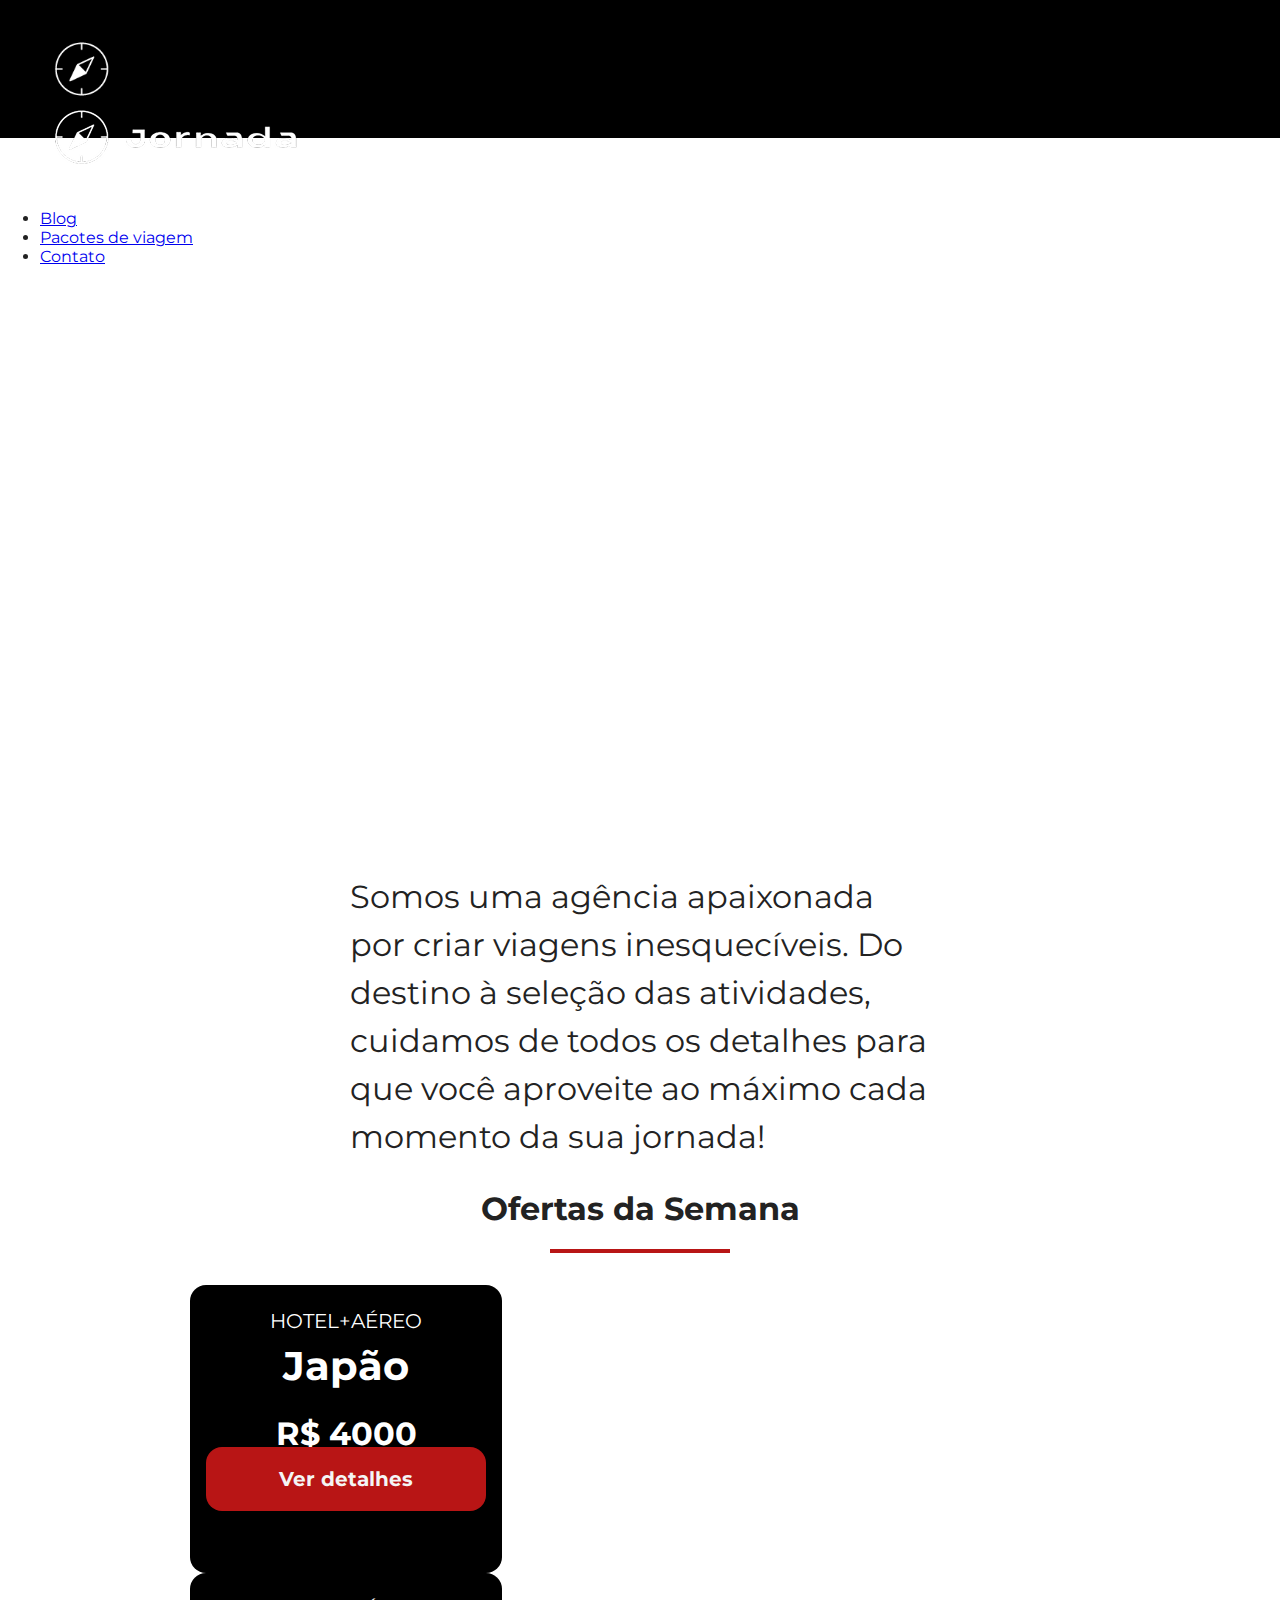
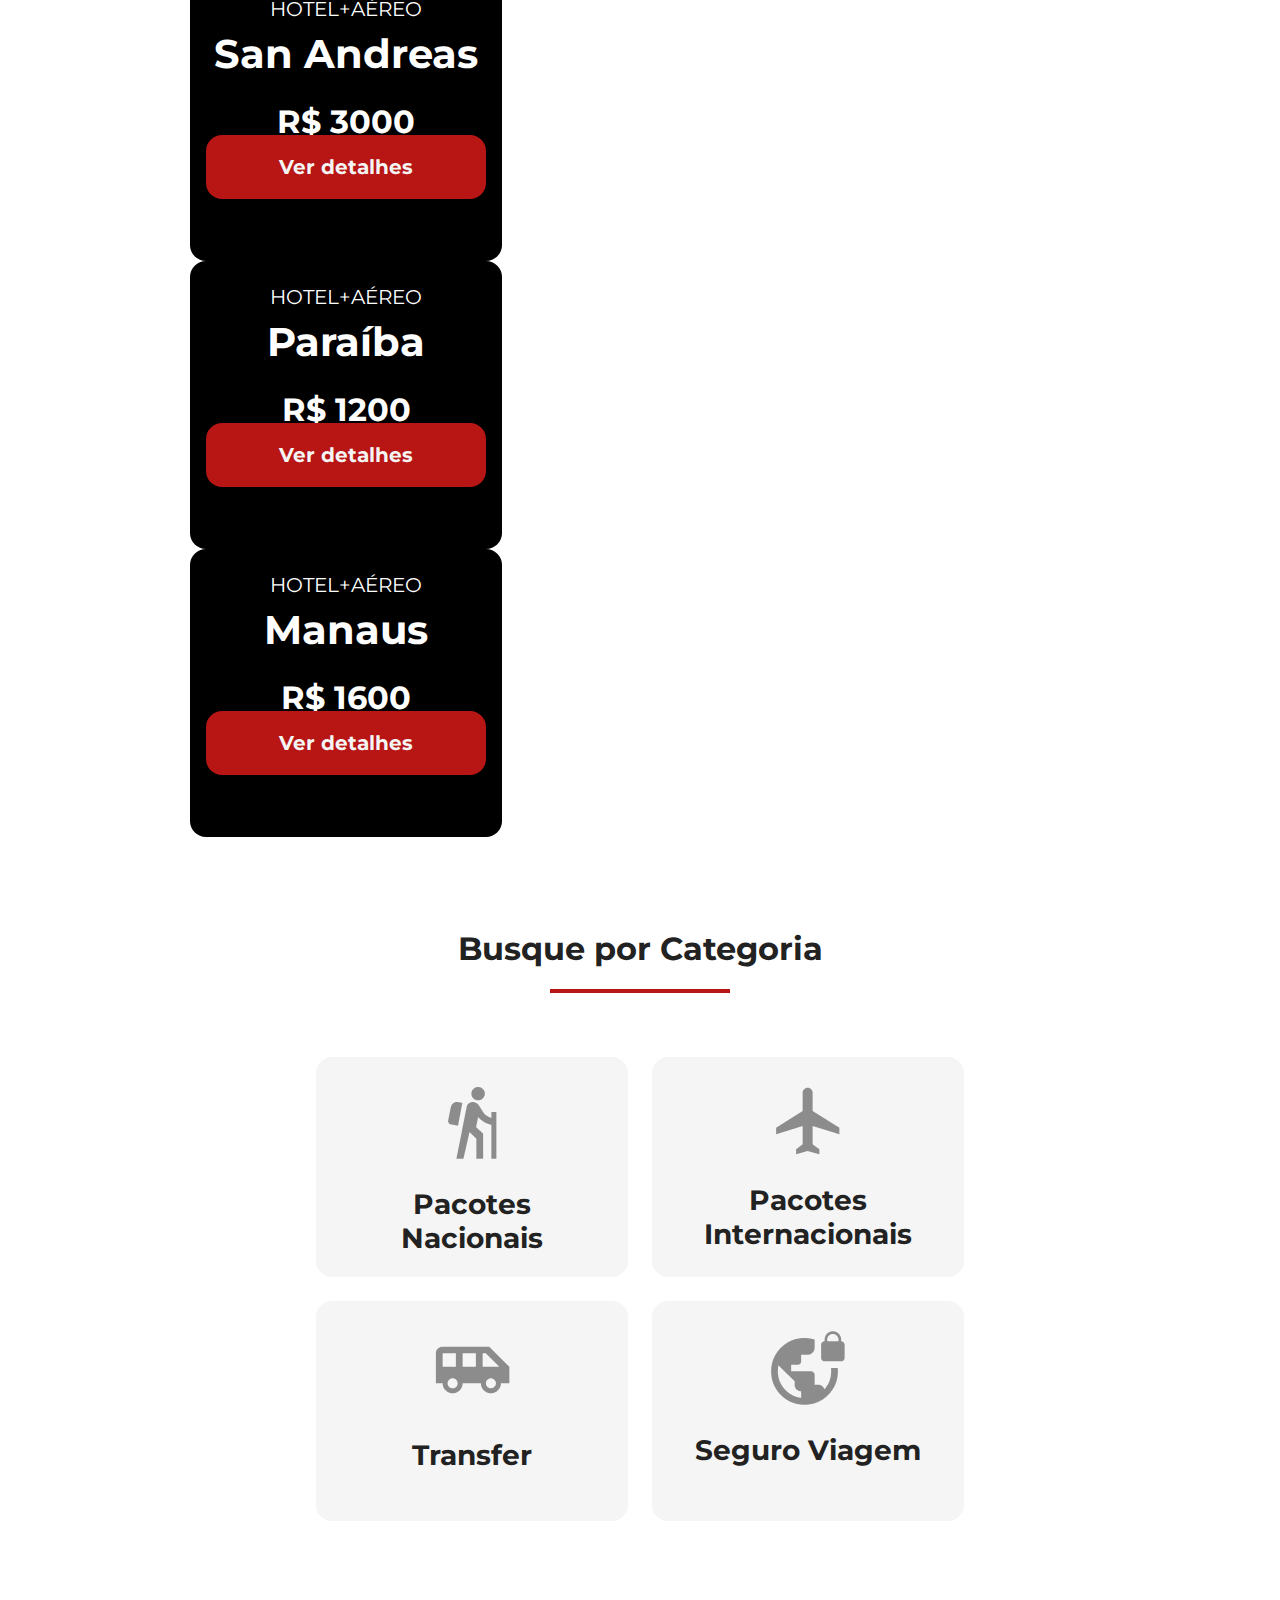
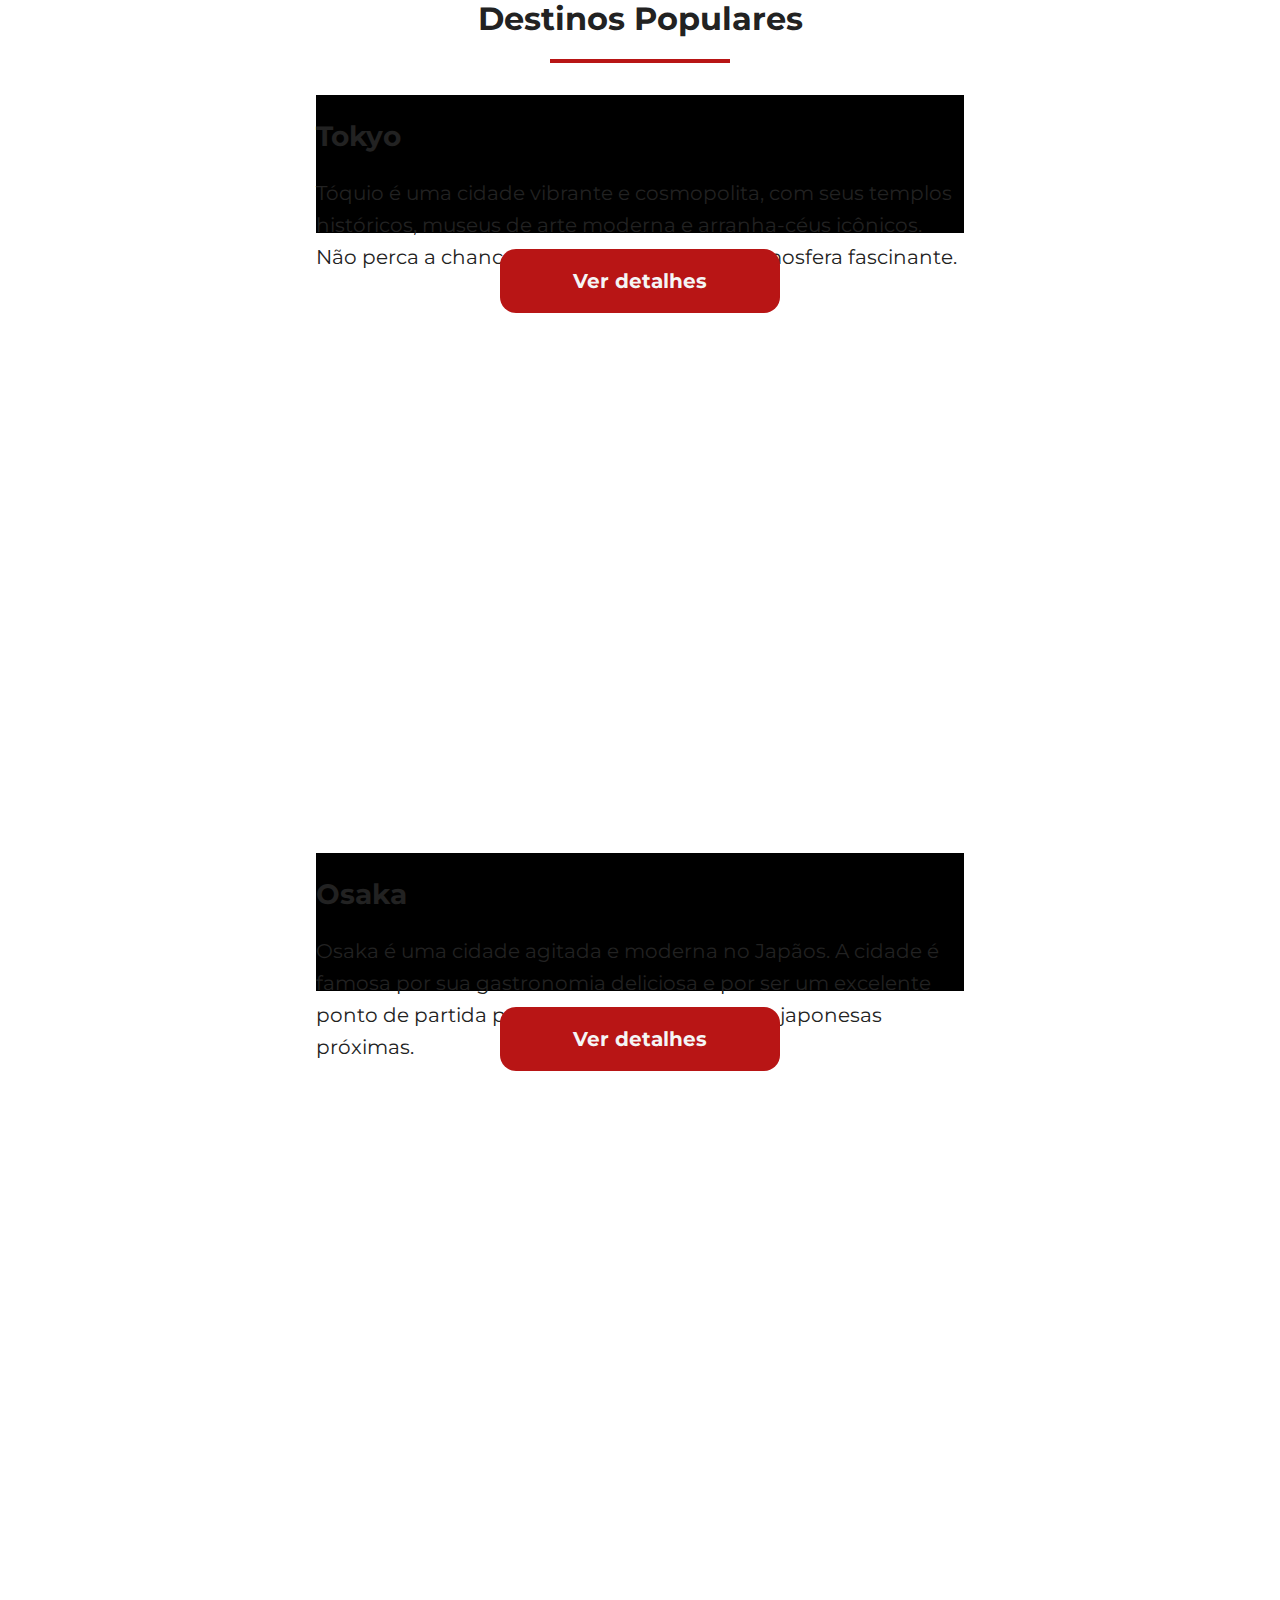
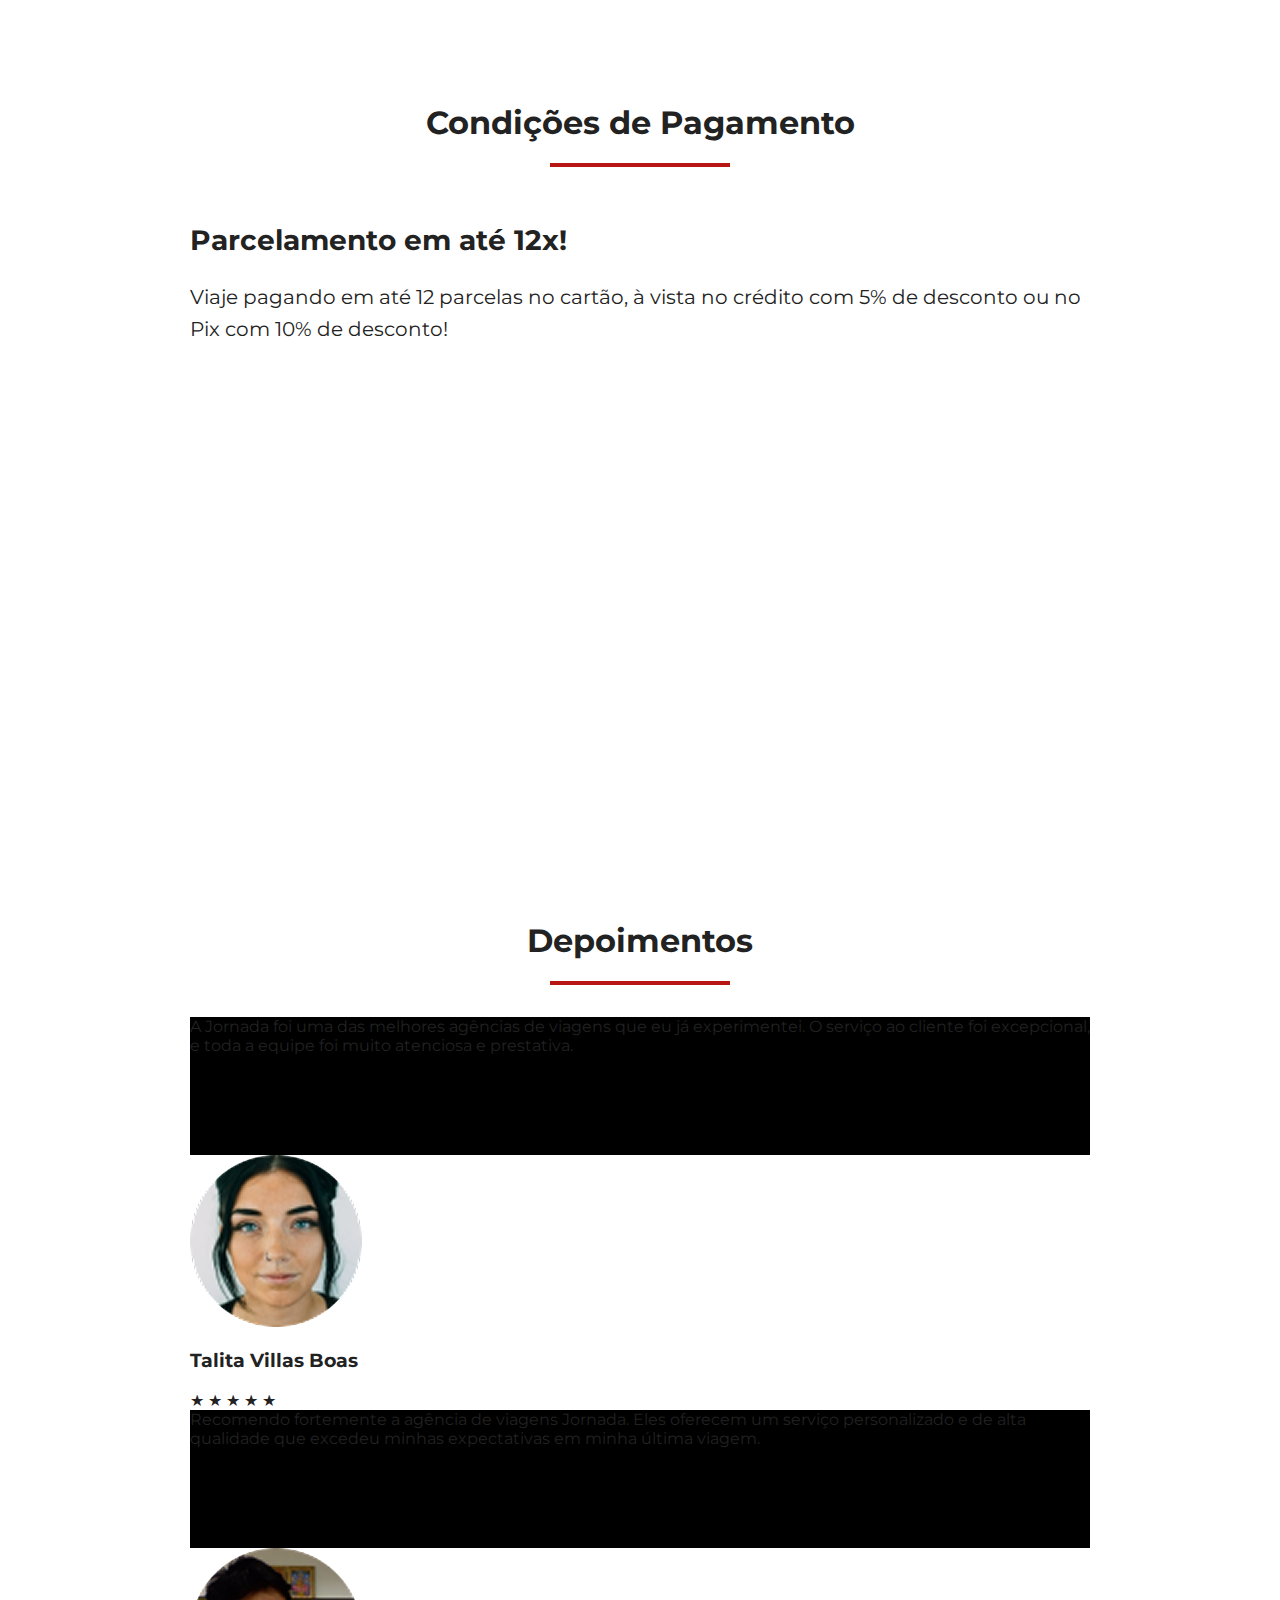
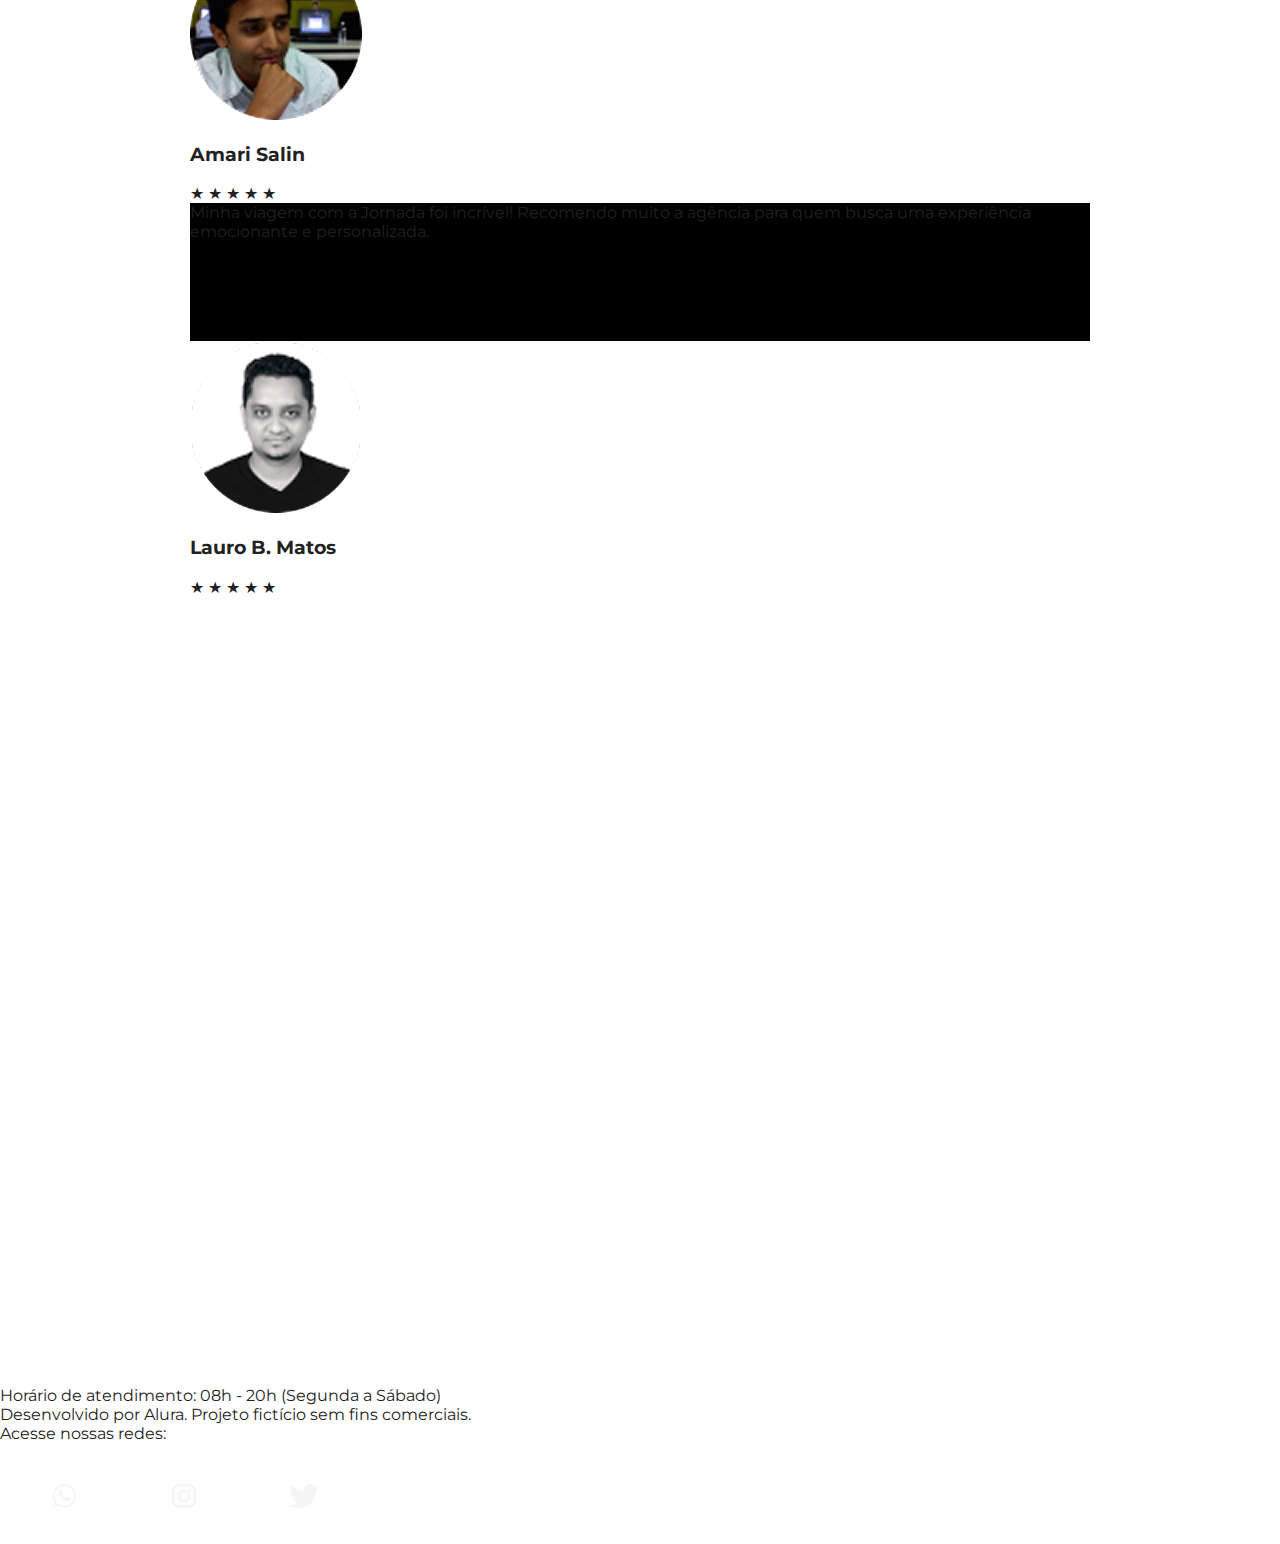
<file: index.html>
<!DOCTYPE html>
<html lang="pt-br">

<head>
  <meta charset="UTF-8" />
  <meta name="viewport" content="width=device-width, initial-scale=1.0" />
  <meta name="description" content="Jornada Viagens, uma agência apaixonada por criar viagens inesquecíveis." />

  <meta name="og:title" content="Jornada Viagens" />
  <meta name="og:description" content="Jornada Viagens, uma agência apaixonada por criar viagens inesquecíveis." />
  <meta name="og:imagem" content="https://endereco-do-site/img/logo-footer.png" />
  <meta name="og:type" content="website">
  <meta name="og:url" content="https://endereco-do-site/" />

  <link rel="icon" href="favico.svg" type="xml/svg" />
  <link rel="stylesheet" href="./css/style.css" />
  <title>Jornada Viagens</title>
</head>

<body>

  <header class="main-header">
    <a class="logo" href="index.html" title="Voltar para a página inicial">
      <img class="img-mobile" src="./img/bussola-jornada-branco.svg"
        alt="Bussola do logo Jornada Viagens na cor preta" />
      <img class="img-desktop" src="./img/bussola-texto-jornada-branco.png" alt="Logo Jornada Viagens na cor branca" />
    </a>
    <div class="navigation-menu">
      <label for="menu">
        <img src="./img/menu.png" alt="menu" />
      </label>
      <input type="checkbox" id="menu" hidden> <!-- 'hidden' oculta o checkbox-->
      <nav>
        <ul class="list-links">
          <li>
            <a href="blog.html" target="_blank" title="Acessar Blog">Blog</a>
          </li>
          <li>
            <a href="pacotes.html" target="_blank" title="Acessar Pacotes de Viagem">Pacotes de viagem</a>
          </li>
          <li>
            <a href="contato.html" target="_blank" title="Acessar Cotato">Contato</a>
          </li>
        </ul>
      </nav>
    </div>
  </header>

  <section class="index hero header">
    <div class="img"></div>
    <h2 class="content-text">Somos uma agência apaixonada por criar viagens inesquecíveis. Do destino à seleção das
      atividades, cuidamos de
      todos os detalhes para que você aproveite ao máximo cada momento da sua jornada!</h2>
  </section>

  <section class="offers">
    <div class="section-title">
      <h2>Ofertas da Semana</h2>
      <hr>
    </div>
    <div class="offers-cards">
      <article class="card japao">
        <header>
          <p>HOTEL+AÉREO</p>
          <h3>Japão<br><span>R$ 4000</span></h3>
        </header>
        <footer>
          <a href="#" class="button">Ver detalhes</a>
        </footer>
      </article>
      <article class="card san-andreas">
        <header>
          <p>HOTEL+AÉREO</p>
          <h3>San Andreas<br><span>R$ 3000</span></h3>
        </header>
        <footer>
          <a href="#" class="button">Ver detalhes</a>
        </footer>
      </article>
      <article class="card paraiba">
        <header>
          <p>HOTEL+AÉREO</p>
          <h3>Paraíba<br><span>R$ 1200</span></h3>
        </header>
        <footer>
          <a href="#" class="button">Ver detalhes</a>
        </footer>
      </article>
      <article class="card manaus">
        <header>
          <p>HOTEL+AÉREO</p>
          <h3>Manaus<br><span>R$ 1600</span></h3>
        </header>
        <footer>
          <a href="#" class="button">Ver detalhes</a>
        </footer>
      </article>
    </div>
  </section>

  <section class="categories">
    <div class="section-title">
      <h2>Busque por Categoria</h2>
      <hr>
    </div>
    <div class="categories-cards">
      <a href="#" class="card" target="_blank" title="Busque pela categoria Pacotes Nacionais">
        <img src="./img/icone-caminhada.png" alt="Icone de uma pessoa fazendo tracking">
        <h3 class="content-title">Pacotes Nacionais</h3>
      </a>
      <a href="#" class="card" target="_blank" title="Busque peloa categoria Pacotes Internacionais">
        <img src="./img/icone-aviao.png" alt="Icone de um aviao">
        <h3 class="content-title">Pacotes Internacionais</h3>
      </a>
      <a href="#" class="card single-line transfer" target="_blank" title="Busque peloa categoria Transfer">
        <img src="./img/icone-onibus.png" alt="Icone de um onibus">
        <h3 class="content-title">Transfer</h3>
      </a>
      <a href="#" class="card single-line" target="_blank" title="Busque peloa categoria Seguro Viagem">
        <img src="./img/icone-planeta.png" alt="Icone do planeta terra com um cadeado">
        <h3 class="content-title">Seguro Viagem</h3>
      </a>
    </div>
  </section>

  <section class="index destinations">
    <div class="section-title">
      <h2>Destinos Populares</h2>
      <hr>
    </div>

    <div class="destination-itens">
      <article class="item">
        <header class="item-header">
          <div class="img-item tokyo"></div>
          <h3 class="content-title">Tokyo</h3>
          <p class="content-text">Tóquio é uma cidade vibrante e cosmopolita, com seus templos históricos, museus de
            arte moderna e
            arranha-céus icônicos. Não perca a chance de mergulhar em sua atmosfera fascinante.</p>
        </header>
        <footer>
          <a href="#" class="button"> Ver detalhes</a>
        </footer>
      </article>
      <article class="item">
        <header class="item-header">
          <div class="img-item osaka"></div>
          <h3 class="content-title">Osaka</h3>
          <p class="content-text">Osaka é uma cidade agitada e moderna no Japãos. A cidade é famosa por sua gastronomia
            deliciosa e por ser
            um excelente ponto de partida para explorar outras cidades japonesas próximas.</p>
        </header>
        <footer>
          <a href="#" class="button"> Ver detalhes</a>
        </footer>
      </article>
    </div>
  </section>

  <section class="payments">
    <div class="section-title">
      <h2>Condições de Pagamento</h2>
      <hr>
    </div>
    <div class="content-container">
      <div class="text-content">
        <h3 class="content-title">Parcelamento em até 12x!</h3>
        <p class="content-text">Viaje pagando em até 12 parcelas no cartão, à vista no crédito com 5% de desconto ou no
          Pix com 10% de
          desconto! </p>
      </div>
      <div class="image-gallery">
        <div class="image first"></div>
        <div class="image second"></div>
        <div class="image thirdy colspan-2"></div>
      </div>
    </div>
  </section>

  <section class="testimonials">
    <div class="section-title">
      <h2>Depoimentos</h2>
      <hr>
    </div>
    <div class="testimonial-container">
      <article>
        <header>
          <p>A Jornada foi uma das melhores agências de viagens que eu já experimentei. O serviço
            ao cliente foi
            excepcional, e toda a equipe foi muito atenciosa e prestativa.</p>
        </header>
        <footer>
          <img src="./img/avatar-talita.png" alt="Imagem de Talita Villas Boas">
          <div class="profile-content">
            <h3>Talita Villas Boas</h3>
            <div class="rating">
              <span class="star">★</span>
              <span class="star">★</span>
              <span class="star">★</span>
              <span class="star">★</span>
              <span class="star">★</span>
            </div>
          </div>
        </footer>
      </article>

      <article>
        <header>
          <p>Recomendo fortemente a agência de viagens Jornada. Eles oferecem um serviço
            personalizado e de alta qualidade que excedeu minhas expectativas em minha última viagem.</p>
        </header>
        <footer>
          <img src="./img/avatar-amari.png" alt="Imagem de Amari Salin">
          <div class="profile-content">
            <h3>Amari Salin</h3>
            <div class="rating">
              <span class="star">★</span>
              <span class="star">★</span>
              <span class="star">★</span>
              <span class="star">★</span>
              <span class="star">★</span>
            </div>
          </div>
        </footer>
      </article>

      <article>
        <header>
          <p>Minha viagem com a Jornada foi incrível! Recomendo muito a agência para quem busca uma
            experiência emocionante e personalizada.</p>
        </header>
        <footer>
          <img src="./img/avatar-lauro.png" alt="Imagem de Lauro B. Matos">
          <div class="profile-content">
            <h3>Lauro B. Matos</h3>
            <div class="rating">
              <span class="star">★</span>
              <span class="star">★</span>
              <span class="star">★</span>
              <span class="star">★</span>
              <span class="star">★</span>
            </div>
          </div>
        </footer>
      </article>


    </div>
  </section>

  <section class="index hero footer">
    <div class="img"></div>
  </section>

  <footer class="main-footer">

    <div class="footer-info">
      <a class="logo" href="index.html" title="Voltar para a página inicial">
        <img class="img-mobile" src="./img/logo-footer.png" alt="Logo Jornada Viagens na cor preta" />
      </a>
      <p>Horário de atendimento: 08h - 20h (Segunda a Sábado)</p>
      <p>Desenvolvido por Alura. Projeto fictício sem fins comerciais.</p>
    </div>
    <div class="redes-sociais">
      <p>Acesse nossas redes:</p>
      <div class="container-logos">
        <a class="logo whatsapp" href="#" title="Acesse nosso Whatsapp">
          <img class="img-mobile" src="./img/logo_whatsapp.svg" alt="Logo do Whatsapp" />
        </a>
        <a class="logo logo_instagram" href="$" title="Acesse nosso Instragram">
          <img class="img-mobile" src="./img/logo_instagram.svg" alt="Logo do Instragram" />
        </a>
        <a class="logo twiter" href="$" title="Acesse nosso Twitter">
          <img class="img-mobile" src="./img/logo_twiter.svg" alt="Logo do Twitter" />
        </a>
      </div>
    </div>
  </footer>

</body>

</html>
</file>
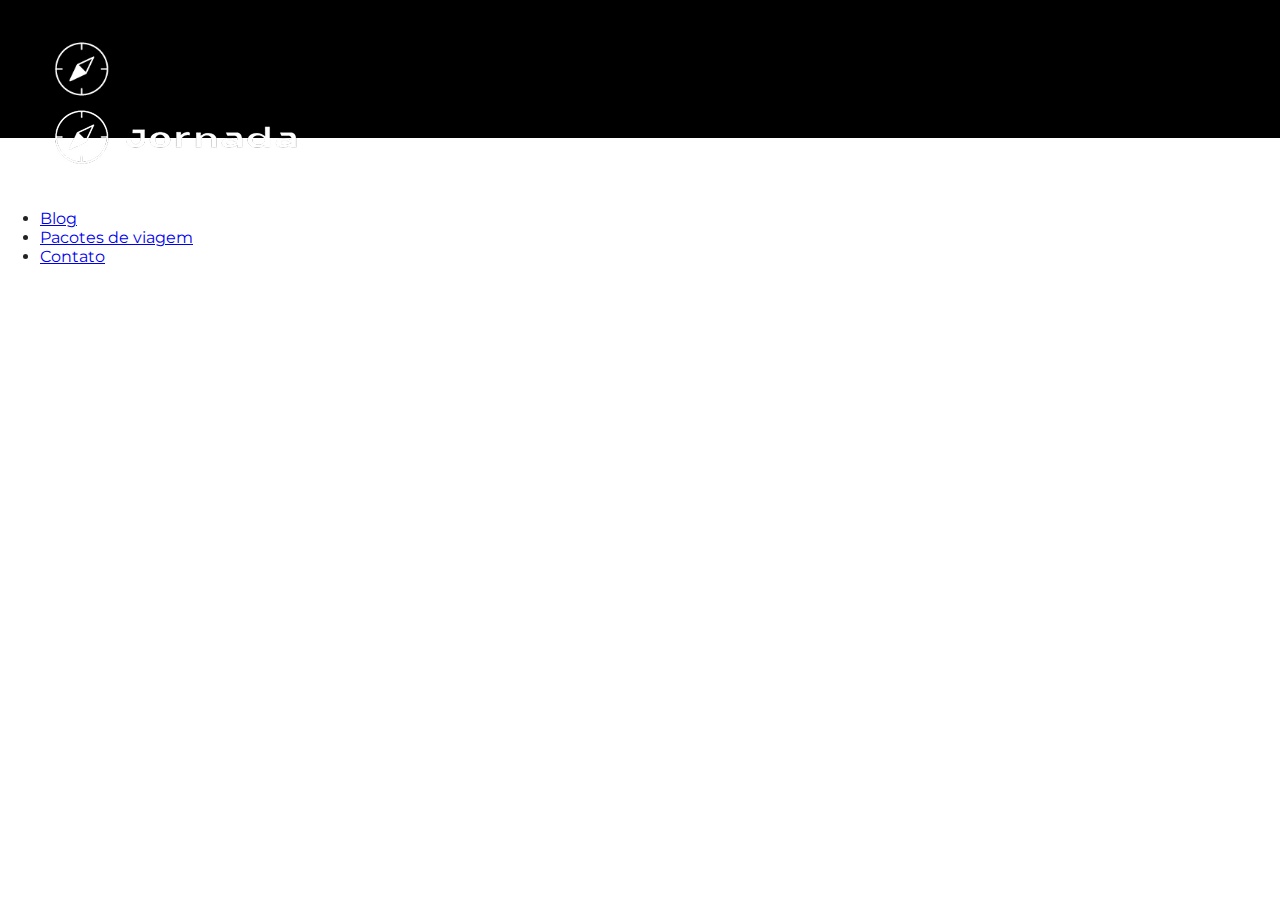
<file: blog.html>
<!DOCTYPE html>
<html lang="pt-br">

<head>
    <meta charset="UTF-8" />
    <meta name="viewport" content="width=device-width, initial-scale=1.0" />
    <meta name="description" content="Jornada Viagens, uma agência apaixonada por criar viagens inesquecíveis." />

    <meta name="og:title" content="Jornada Viagens" />
    <meta name="og:description" content="Jornada Viagens, uma agência apaixonada por criar viagens inesquecíveis." />
    <meta name="og:imagem" content="https://endereco-do-site/img/logo-footer.png" />
    <meta name="og:type" content="website">
    <meta name="og:url" content="https://endereco-do-site/" />

    <link rel="icon" href="favico.svg" type="xml/svg" />
    <link rel="stylesheet" href="./css/style.css" />
    <title>Jornada Viagens - Blog</title>
</head>

<body>

    <header class="main-header">
        <a class="logo" href="index.html" title="Voltar para a página inicial">
            <img class="img-mobile" src="./img/bussola-jornada-branco.svg"
                alt="Bussola do logo Jornada Viagens na cor preta" />
            <img class="img-desktop" src="./img/bussola-texto-jornada-branco.png"
                alt="Logo Jornada Viagens na cor branca" />
        </a>
        <div class="navigation-menu">
            <label for="menu">
                <img src="./img/menu.png" alt="menu" />
            </label>
            <input type="checkbox" id="menu" hidden>
            <nav>
                <ul class="list-links">
                    <li>
                        <a href="blog.html" target="_blank" title="Acessar Blog" class="active-link">Blog</a>
                    </li>
                    <li>
                        <a href="pacotes.html" target="_blank" title="Acessar Pacotes de Viagem">Pacotes
                            de viagem</a>
                    </li>
                    <li>
                        <a href="contato.html" target="_blank" title="Acessar Cotato">Contato</a>
                    </li>
                </ul>
            </nav>
        </div>
    </header>

</body>

</html>
</file>
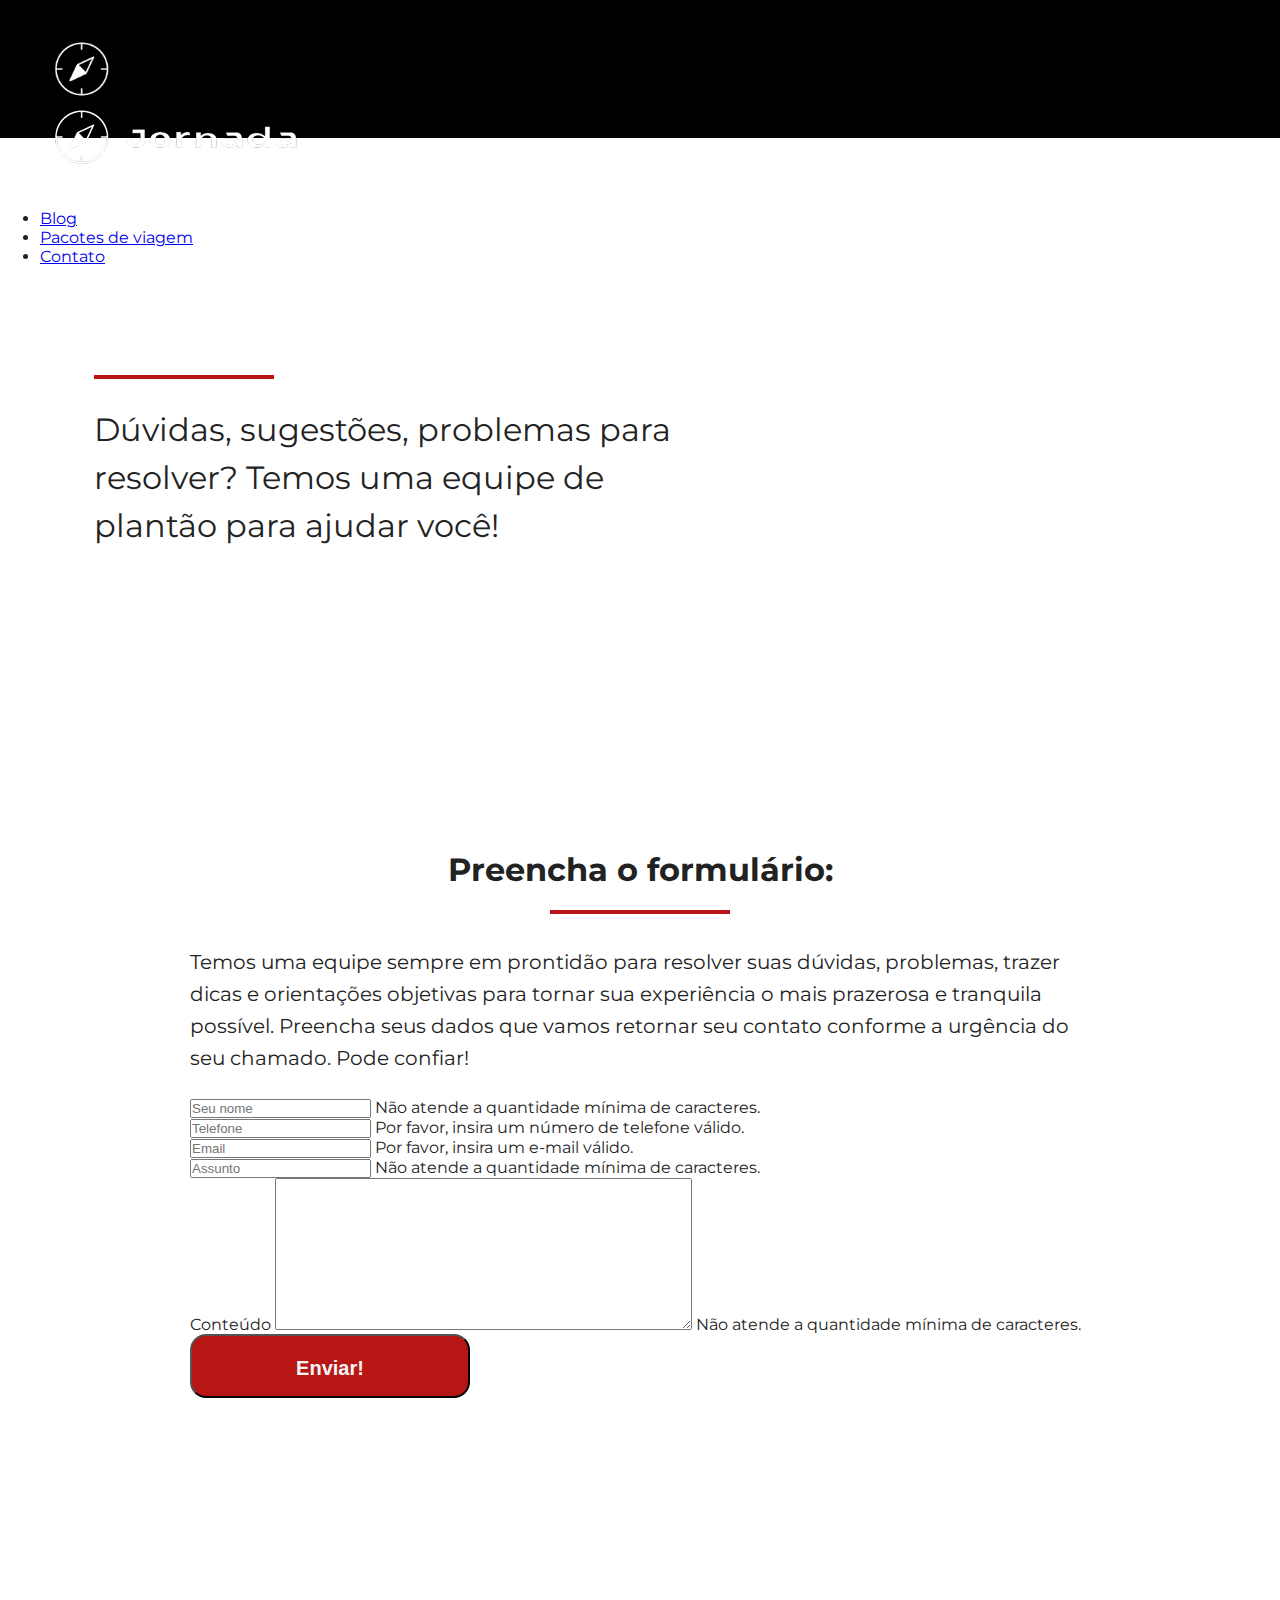
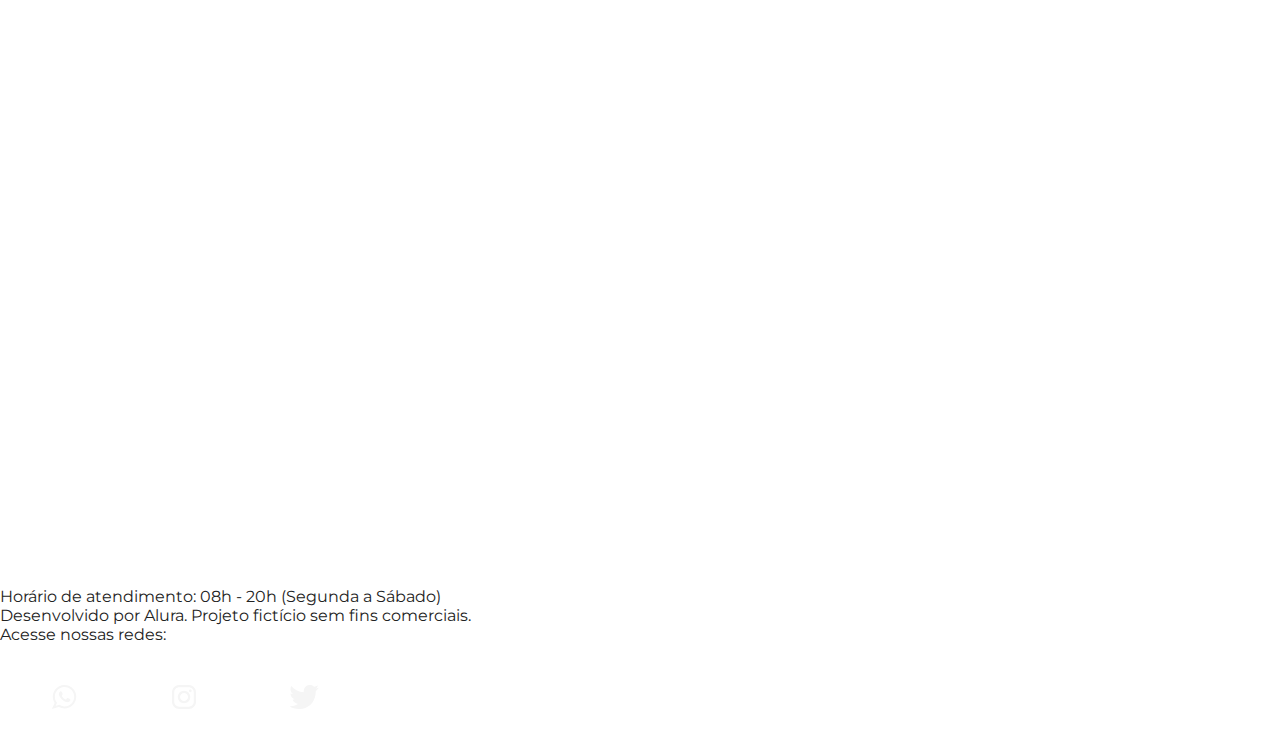
<file: contato.html>
<!DOCTYPE html>
<html lang="pt-br">

<head>
    <meta charset="UTF-8" />
    <meta name="viewport" content="width=device-width, initial-scale=1.0" />
    <meta name="description" content="Jornada Viagens, uma agência apaixonada por criar viagens inesquecíveis." />

    <meta name="og:title" content="Jornada Viagens" />
    <meta name="og:description" content="Jornada Viagens, uma agência apaixonada por criar viagens inesquecíveis." />
    <meta name="og:imagem" content="https://endereco-do-site/img/logo-footer.png" />
    <meta name="og:type" content="website">
    <meta name="og:url" content="https://endereco-do-site/" />

    <link rel="icon" href="favico.svg" type="xml/svg" />
    <link rel="stylesheet" href="./css/style.css" />
    <title>Jornada Viagens - Contato</title>
</head>

<body>

    <header class="main-header">
        <a class="logo" href="index.html" title="Voltar para a página inicial">
            <img class="img-mobile" src="./img/bussola-jornada-branco.svg"
                alt="Bussola do logo Jornada Viagens na cor preta" />
            <img class="img-desktop" src="./img/bussola-texto-jornada-branco.png"
                alt="Logo Jornada Viagens na cor branca" />
        </a>
        <div class="navigation-menu">
            <label for="menu">
                <img src="./img/menu.png" alt="menu" />
            </label>
            <input type="checkbox" id="menu" hidden>
            <nav>
                <ul class="list-links">
                    <li>
                        <a href="blog.html" target="_blank" title="Acessar Blog">Blog</a>
                    </li>
                    <li>
                        <a href="pacotes.html" target="_blank" title="Acessar Pacotes de Viagem">Pacotes
                            de viagem</a>
                    </li>
                    <li>
                        <a href="contato.html" target="_self" title="Acessar Cotato" class="active-link">Contato</a>
                    </li>
                </ul>
            </nav>
        </div>
    </header>

    <section class="contact hero header">
        <div class="img">
            <div class="img-opacity">
                <div class="container">
                    <h1>Entre em contato!</h1>
                    <hr>
                    <h2>Dúvidas, sugestões, problemas para resolver? Temos uma equipe de plantão para ajudar você!</h2>
                </div>
            </div>
        </div>
    </section>

    <section class="contact information">
        <div class="section-title">
            <h2>Preencha o formulário:</h2>
            <hr>
        </div>
        <div class="content-container">
            <div class="content first">
                <div class="container">
                    <p class="content-text">Temos uma equipe sempre em prontidão para resolver suas dúvidas, problemas,
                        trazer dicas e orientações objetivas para tornar sua experiência o mais prazerosa e tranquila
                        possível. Preencha seus dados que vamos retornar seu contato conforme a urgência do seu chamado.
                        Pode confiar!</p>
                </div>
            </div>
        </div>
        <form id="formContact">
            <div class="container-name">
                <input type="text" id="name" name="contactname" placeholder="Seu nome" minlength="5" class="input-form">
                <span class="error-message" id="errorMsgName">Não atende a quantidade mínima de caracteres.</span>
                <span class="input-border" id="nameBorder"></span>
            </div>

            <div class="contanier-info-contact">
                <div class="container-phonenum">
                    <input type="tel" id="phonenum" name="phonenumber" placeholder="Telefone" class="input-form">
                    <span class="error-message" id="errorMsgPhone">Por favor, insira um número de telefone
                        válido.</span>
                    <span class="input-border" id="phonenumBorder"></span>
                </div>

                <div class="container-emailadd">
                    <input type="email" id="emailadd" name="emailaddress" placeholder="Email" class="input-form">
                    <span class="error-message" id="errorMsgEmail">Por favor, insira um e-mail válido.</span>
                    <span class="input-border" id="emailaddressBorder"></span>
                </div>
            </div>

            <div class="container-subject">
                <input type="text" id="subject" name="subjecttext" placeholder="Assunto" minlength="5"
                    class="input-form">
                <span class="error-message" id="errorMsgSubject">Não atende a quantidade mínima de caracteres.</span>
                <span class="input-border" id="subjecttextBorder"></span>
            </div>

            <div class="container-contant">
                <label for="contant">Conteúdo</label>
                <textarea name="textarea" id="contant" name="contanttext" rows="10" cols="50"
                    class="input-contant"></textarea>
                <span class="error-message" id="errorMsgContant">Não atende a quantidade mínima de caracteres.</span>
                <span class="input-border" id="contanttextBorder"></span>
            </div>

            <div class="container-btn">
                <input type="submit" value="Enviar!" class="button">
            </div>

        </form>

    </section>

    <section class="contact hero footer">
        <div class="img"></div>
    </section>

    <footer class="main-footer">

        <div class="footer-info">
            <a class="logo" href="index.html" title="Voltar para a página inicial">
                <img class="img-mobile" src="./img/logo-footer.png" alt="Logo Jornada Viagens na cor preta" />
            </a>
            <p>Horário de atendimento: 08h - 20h (Segunda a Sábado)</p>
            <p>Desenvolvido por Alura. Projeto fictício sem fins comerciais.</p>
        </div>
        <div class="redes-sociais">
            <p>Acesse nossas redes:</p>
            <div class="container-logos">
                <a class="logo whatsapp" href="#" title="Acesse nosso Whatsapp">
                    <img class="img-mobile" src="./img/logo_whatsapp.svg" alt="Logo do Whatsapp" />
                </a>
                <a class="logo logo_instagram" href="$" title="Acesse nosso Instragram">
                    <img class="img-mobile" src="./img/logo_instagram.svg" alt="Logo do Instragram" />
                </a>
                <a class="logo twiter" href="$" title="Acesse nosso Twitter">
                    <img class="img-mobile" src="./img/logo_twiter.svg" alt="Logo do Twitter" />
                </a>
            </div>
        </div>
    </footer>

    <!-- <script src="./scripts/script.js"></script> -->
    <script src="./scripts/validador.js"></script>
</body>

</html>
</file>
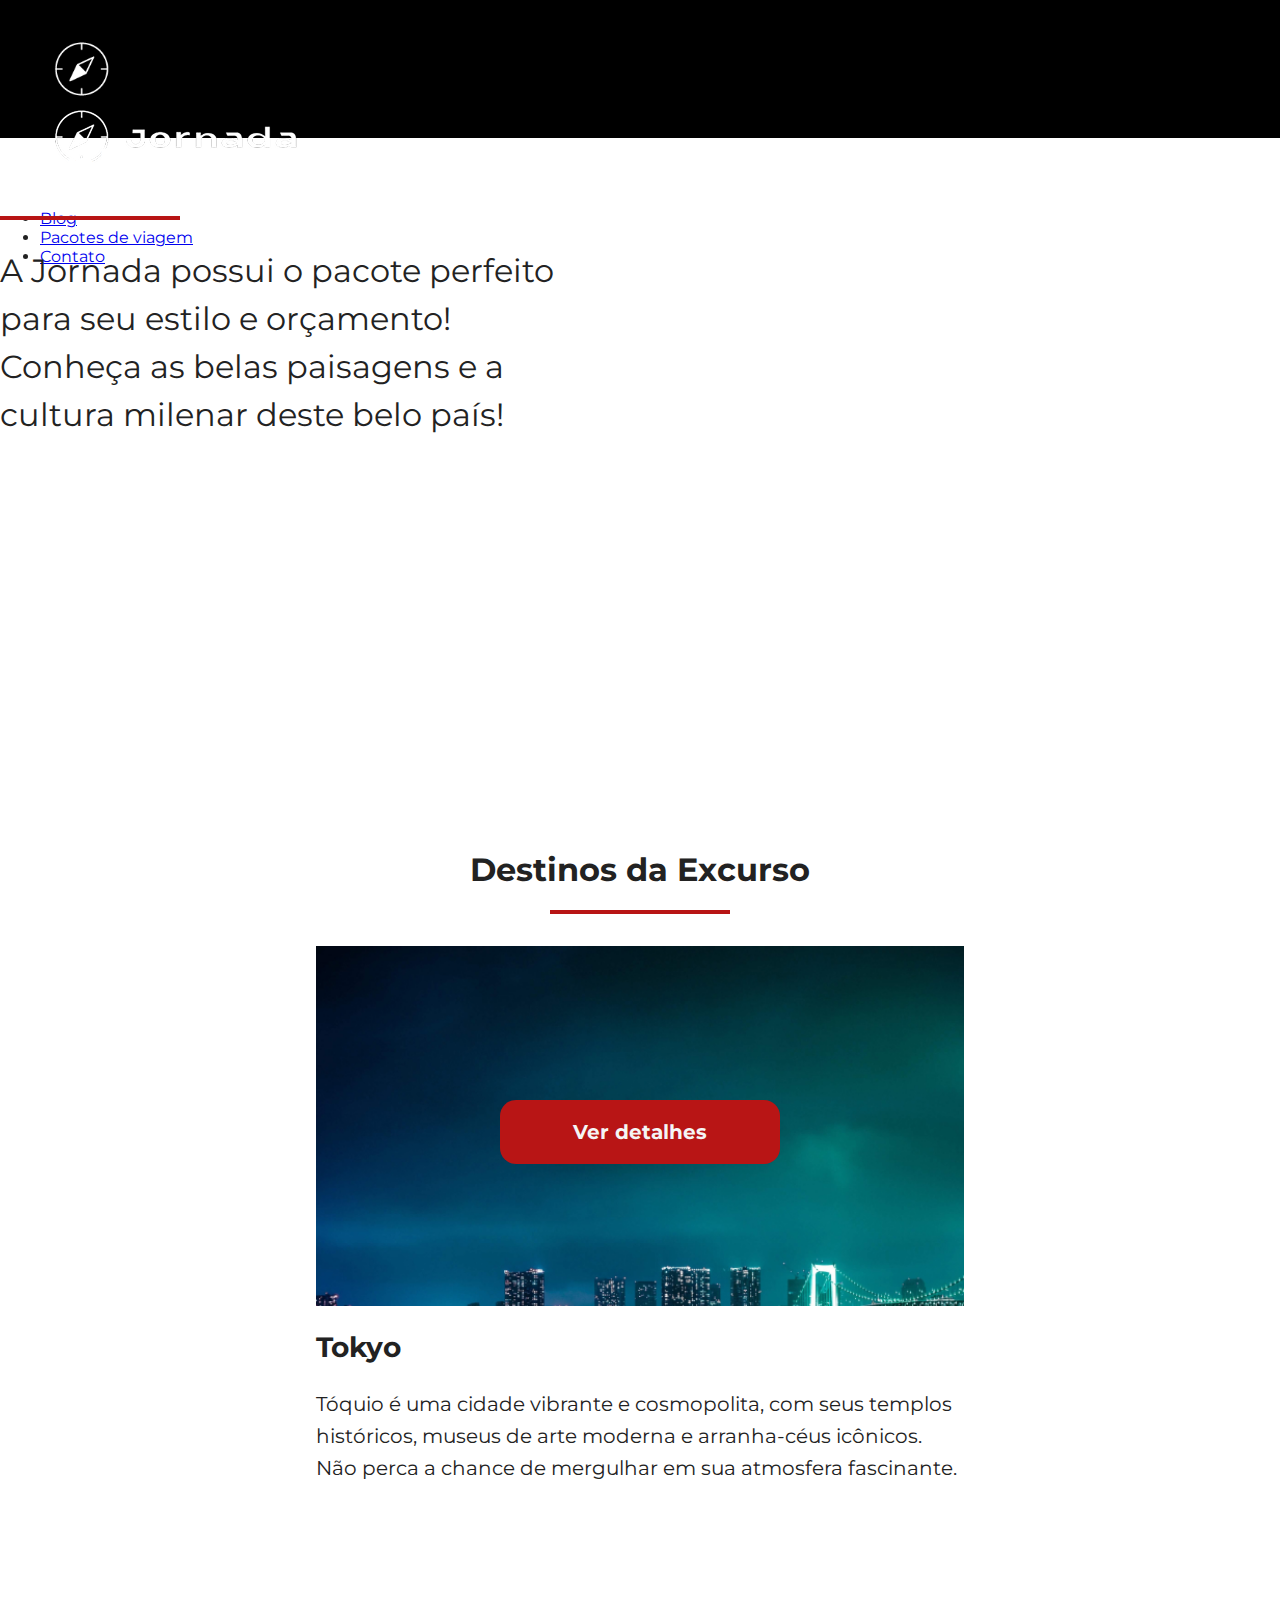
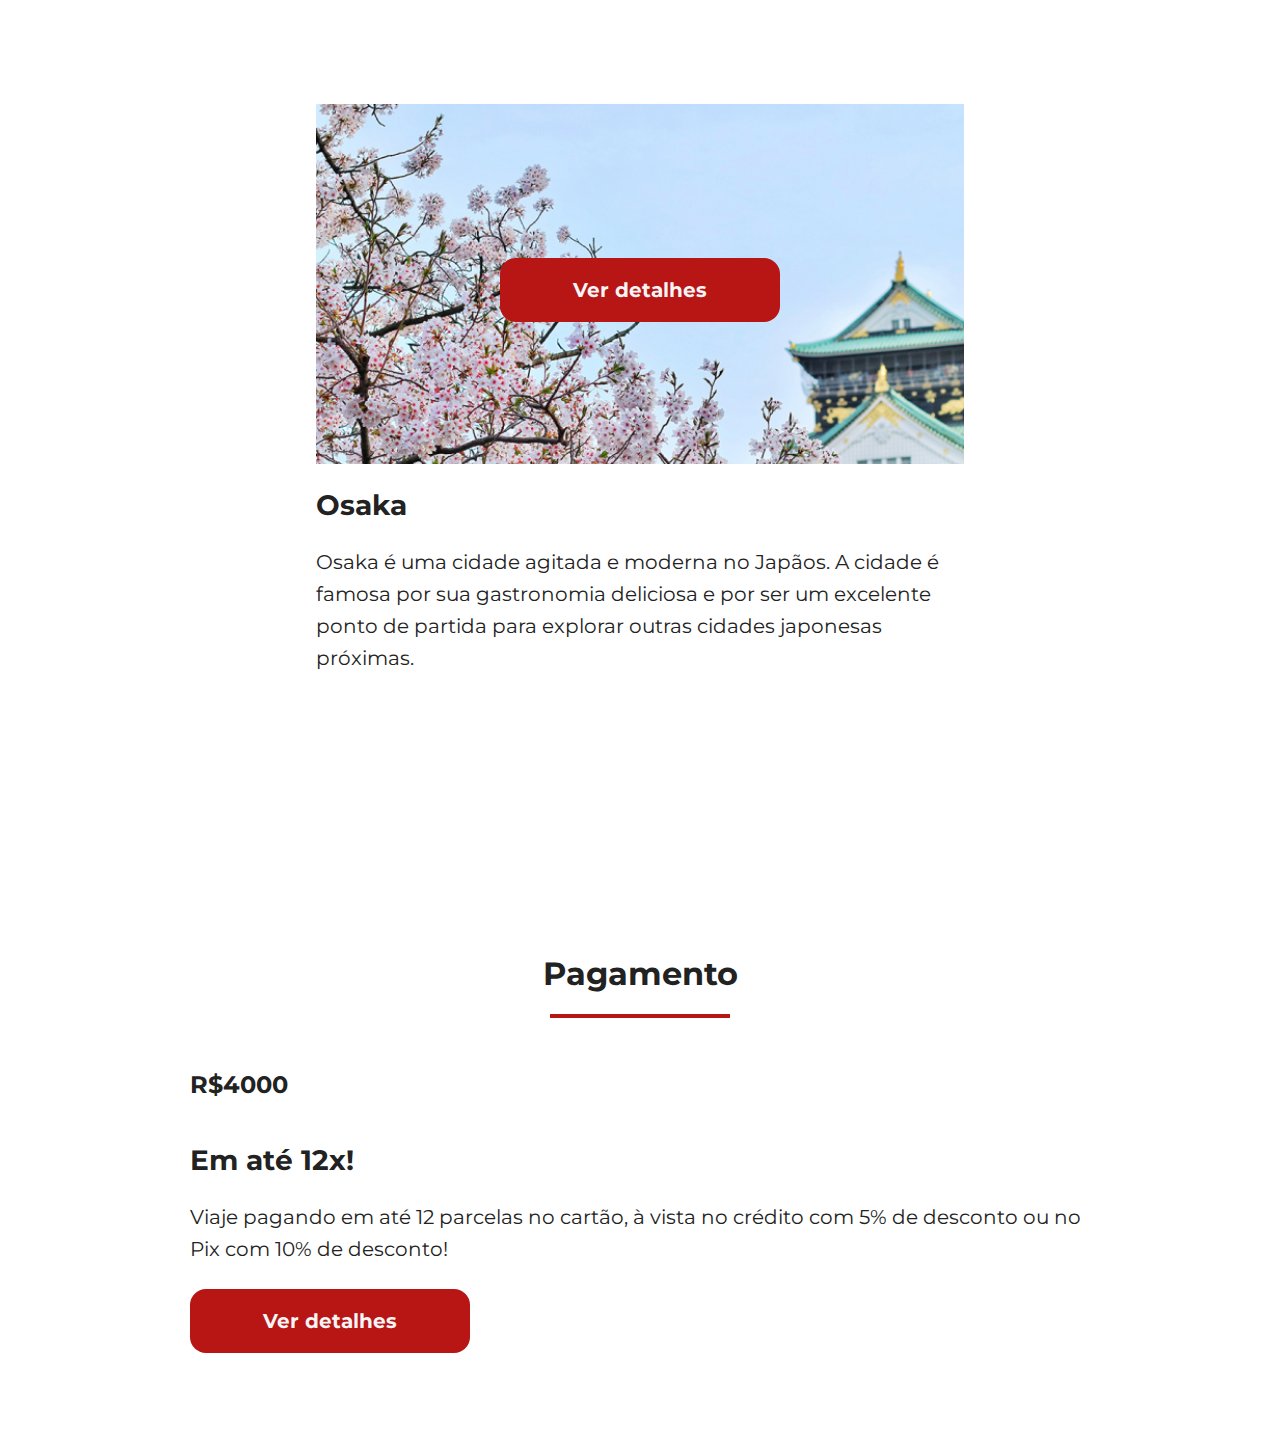
<file: pacotes.html>
<!DOCTYPE html>
<html lang="pt-br">

<head>
    <meta charset="UTF-8" />
    <meta name="viewport" content="width=device-width, initial-scale=1.0" />
    <meta name="description" content="Jornada Viagens, uma agência apaixonada por criar viagens inesquecíveis." />

    <meta name="og:title" content="Jornada Viagens" />
    <meta name="og:description" content="Jornada Viagens, uma agência apaixonada por criar viagens inesquecíveis." />
    <meta name="og:imagem" content="https://endereco-do-site/img/logo-footer.png" />
    <meta name="og:type" content="website">
    <meta name="og:url" content="https://endereco-do-site/" />

    <link rel="icon" href="favico.svg" type="xml/svg" />
    <link rel="stylesheet" href="./css/style.css" />
    <title>Jornada Viagens - Pacotes</title>
</head>

<body>

    <header class="main-header">
        <a class="logo" href="index.html" title="Voltar para a página inicial">
            <img class="img-mobile" src="./img/bussola-jornada-branco.svg"
                alt="Bussola do logo Jornada Viagens na cor preta" />
            <img class="img-desktop" src="./img/bussola-texto-jornada-branco.png"
                alt="Logo Jornada Viagens na cor branca" />
        </a>
        <div class="navigation-menu">
            <label for="menu">
                <img src="./img/menu.png" alt="menu" />
            </label>
            <input type="checkbox" id="menu" hidden>
            <nav>
                <ul class="list-links">
                    <li>
                        <a href="blog.html" target="_blank" title="Acessar Blog">Blog</a>
                    </li>
                    <li>
                        <a href="pacotes.html" target="_blank" title="Acessar Pacotes de Viagem"
                            class="packages">Pacotes
                            de viagem</a>
                    </li>
                    <li>
                        <a href="contato.html" target="_blank" title="Acessar Cotato">Contato</a>
                    </li>
                </ul>
            </nav>
        </div>
    </header>

    <section class="hero header packages">
        <div class="img">
            <div class="packages-container">
                <h1>Conheça o Japão!</h1>
                <hr>
                <h2>A Jornada possui o pacote perfeito para seu estilo e orçamento! Conheça as belas paisagens e a
                    cultura
                    milenar deste belo país!</h2>
            </div>
        </div>
    </section>

    <section class="destinations packages">
        <div class="section-title">
            <h2>Destinos da Excurso</h2>
            <hr>
        </div>

        <div class="destination-itens">
            <article class="item">
                <header class="item-header">
                    <div class="img-item tokyo"></div>
                    <h3 class="content-title">Tokyo</h3>
                    <p class="content-text">Tóquio é uma cidade vibrante e cosmopolita, com seus templos históricos,
                        museus de
                        arte moderna e
                        arranha-céus icônicos. Não perca a chance de mergulhar em sua atmosfera fascinante.</p>
                </header>
                <footer>
                    <a href="#" class="button"> Ver detalhes</a>
                </footer>
            </article>
            <article class="item">
                <header class="item-header">
                    <div class="img-item osaka"></div>
                    <h3 class="content-title">Osaka</h3>
                    <p class="content-text">Osaka é uma cidade agitada e moderna no Japãos. A cidade é famosa por sua
                        gastronomia
                        deliciosa e por ser
                        um excelente ponto de partida para explorar outras cidades japonesas próximas.</p>
                </header>
                <footer>
                    <a href="#" class="button"> Ver detalhes</a>
                </footer>
            </article>
        </div>
    </section>

    <section class="payments packages">
        <div class="section-title">
            <h2>Pagamento</h2>
            <hr>
        </div>
        <div class="payment-container">
            <div class="content-container">
                <h2>R$4000</h2>
                <h3 class="content-title">Em até 12x!</h3>
                <p class="content-text">Viaje pagando em até 12 parcelas no cartão, à vista no crédito com 5% de
                    desconto ou no
                    Pix com 10% de
                    desconto! </p>
            </div>
            <a href="#" class="button"> Ver detalhes</a>
            <div class="image-gallery">
                <div class="image first"></div>
                <div class="image second"></div>
                <div class="image thirdy colspan-2"></div>
            </div>
        </div>
    </section>
</body>

</html>
</file>
<file: css/style.css>
@import url(./global.css);
@import url(./header.css);
@import url(./hero.css);
@import url(./offers.css);
@import url(./categories.css);
@import url(./destinations.css);
</file>
